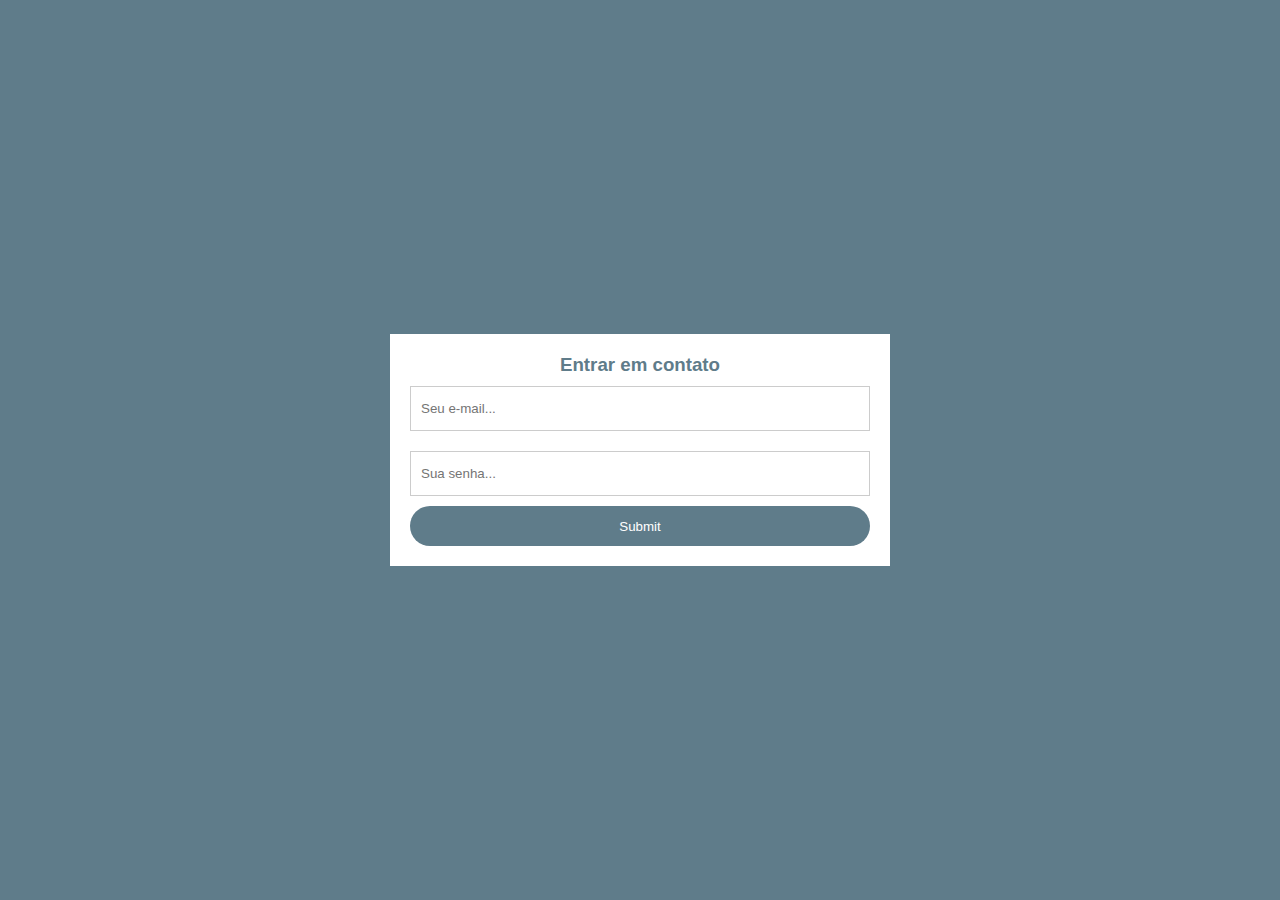
<file: FORMULARIO-1/formulario1.html>
<html>
    <head>
        <title>Form contato</title>
        <link rel="stylesheet" href="formulario1.css">
    </head>
    
    <body>
        <form>
            <h3>Entrar em contato</h3>
            <input type="text" id="email" placeholder="Seu e-mail...">
            <input type="password" id="senha" placeholder="Sua senha...">
            <input type="submit" name="acao">
        </form>
    </body>

    <script>
        var email = document.getElementById('email');
        var senha = document.getElementById('senha');

        email.addEventListener('focus', () =>{
            email.style.borderColor = '#4a5f6a';
        });

        email.addEventListener('blur', () =>{
            email.style.borderColor = '#ccc';
        });

        senha.addEventListener('focus', () =>{
            senha.style.borderColor = '#4a5f6a';
        });

        senha.addEventListener('blur', () =>{
            senha.style.borderColor = '#ccc';
        });
    </script>

</html>
</file>
<file: FORMULARIO-1/formulario1.css>
* {
    margin: 0;
    padding: 0;
    box-sizing: border-box;
}

body {
    background-color: #5f7c8a;
}

form {
    background-color: white;
    max-width: 500px;
    width: 60%;
    padding: 20px;
    position: absolute;
    left: 50%;
    top: 50%;
    transform: translate(-50%, -50%);
}

form h3 {
    text-align: center;
    color: #5f7c8a;
    font-family: 'Lucida Sans', 'Lucida Sans Regular', 'Lucida Grande', 'Lucida Sans Unicode', Geneva, Verdana, sans-serif;
}

form input[type="text"],
form input[type="password"] {
    width: 100%;
    height: 45px;
    border: 1px solid #ccc;
    padding-left: 10px;
    margin: 10px 0;
}

form input[type="submit"] {
    width: 100%;
    height: 40px;
    cursor: pointer;
    background-color: #5f7c8a;
    color: white;
    border: 0;
    border-radius: 20px;
}

form input[type="submit"]:hover {
    background-color: #4a5f6a;
}

form input[type="text"]:focus {
    outline: 0;
}

form input[type="password"]:focus {
    outline: 0;
}
</file>
